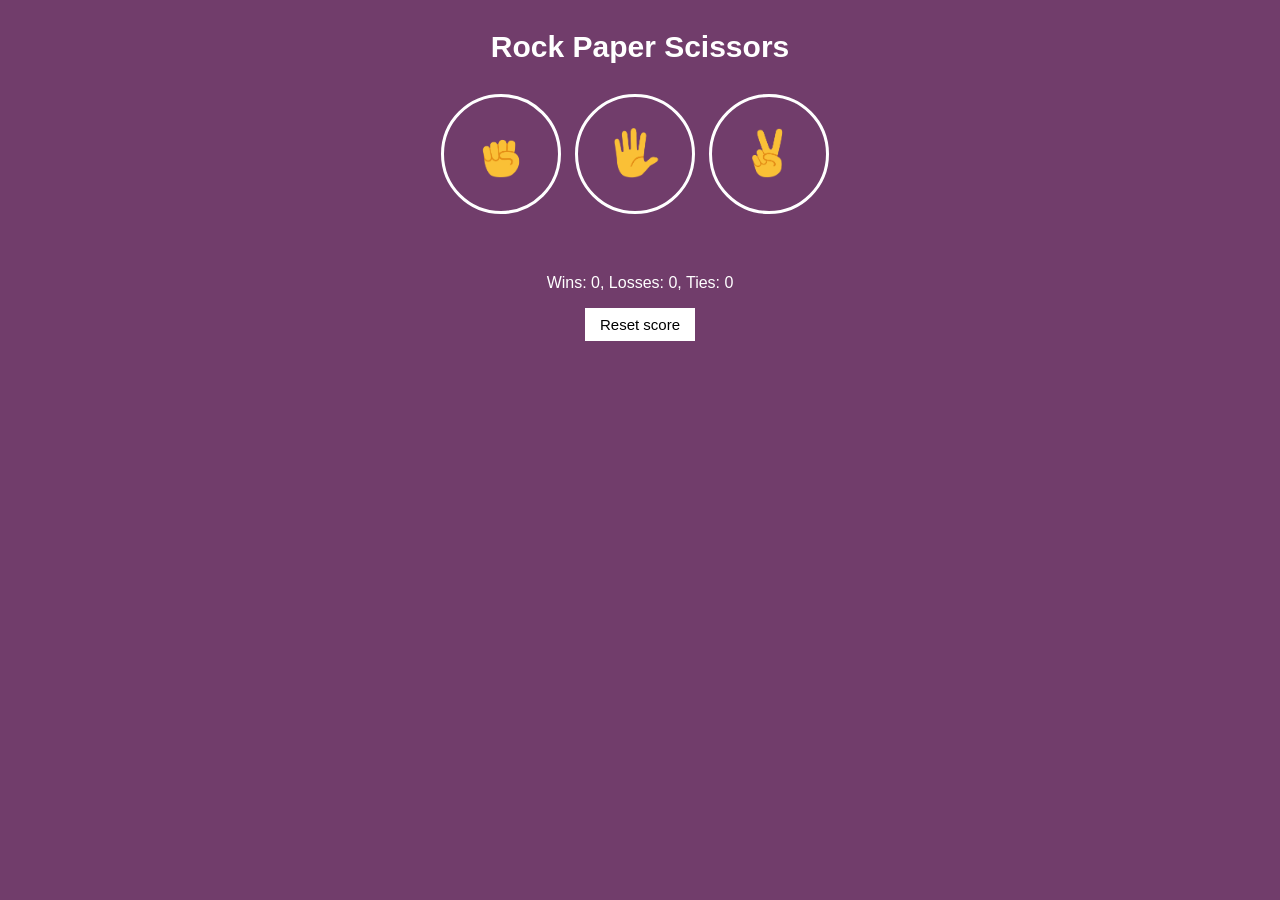
<file: index.html>
<!DOCTYPE html>
<html lang="en">
<head>
  <title>Rock Paper Scissors</title>
 <link rel="stylesheet" href="style.css">
</head>
<body>
  <p class="title">Rock Paper Scissors</p>
  
<button  onclick="
playGame('rock');
" class="move-button"><img src="images/rock.png" class="move-icon"></button>
  <button  onclick="
   playGame('paper');
  " class="move-button"><img src="images/paper.png" class="move-icon"></button>
  <button  onclick="
  playGame('scissors');
  "class="move-button"><img src="images/scissors.png" class="move-icon"></button>
  <p class="js-result result"></p>
  <p class="js-moves">
   
  </p>
  <p class="js-score score"></p>
  <button class="reset-score-button"
  onclick="resetscore()" >Reset score</button>
   
  <script src="srp.js">
  </script>
</body>
</html>
</file>
<file: style.css>
body{
  background-color: rgb(113, 61, 107);
  color: white;
  font-family: arial;
  text-align: center;
}
.title{
  font-size: 30px;
  font-weight: bold;
}
.move-icon{
  height: 50px;
  
}
.move-button {
  background-color: transparent;
  border: 3px solid white;
  width: 120px;
  height: 120px;
  border-radius:60px ;
  margin-right: 10px;
  cursor: pointer;
}
.result{
  font-size: 25px;
  font-weight: bold;
  margin-top: 50px;
}
.score{
  margin-top: 60px;
}
.reset-score-button{
  background-color: rgb(255, 255, 255);
  border: none;
  font-size: 15px;
  padding: 8px 15px ;
  cursor: pointer;
}
.reset-score-button:hover{
  background-color: rgb(160, 159, 159);
}
</file>
